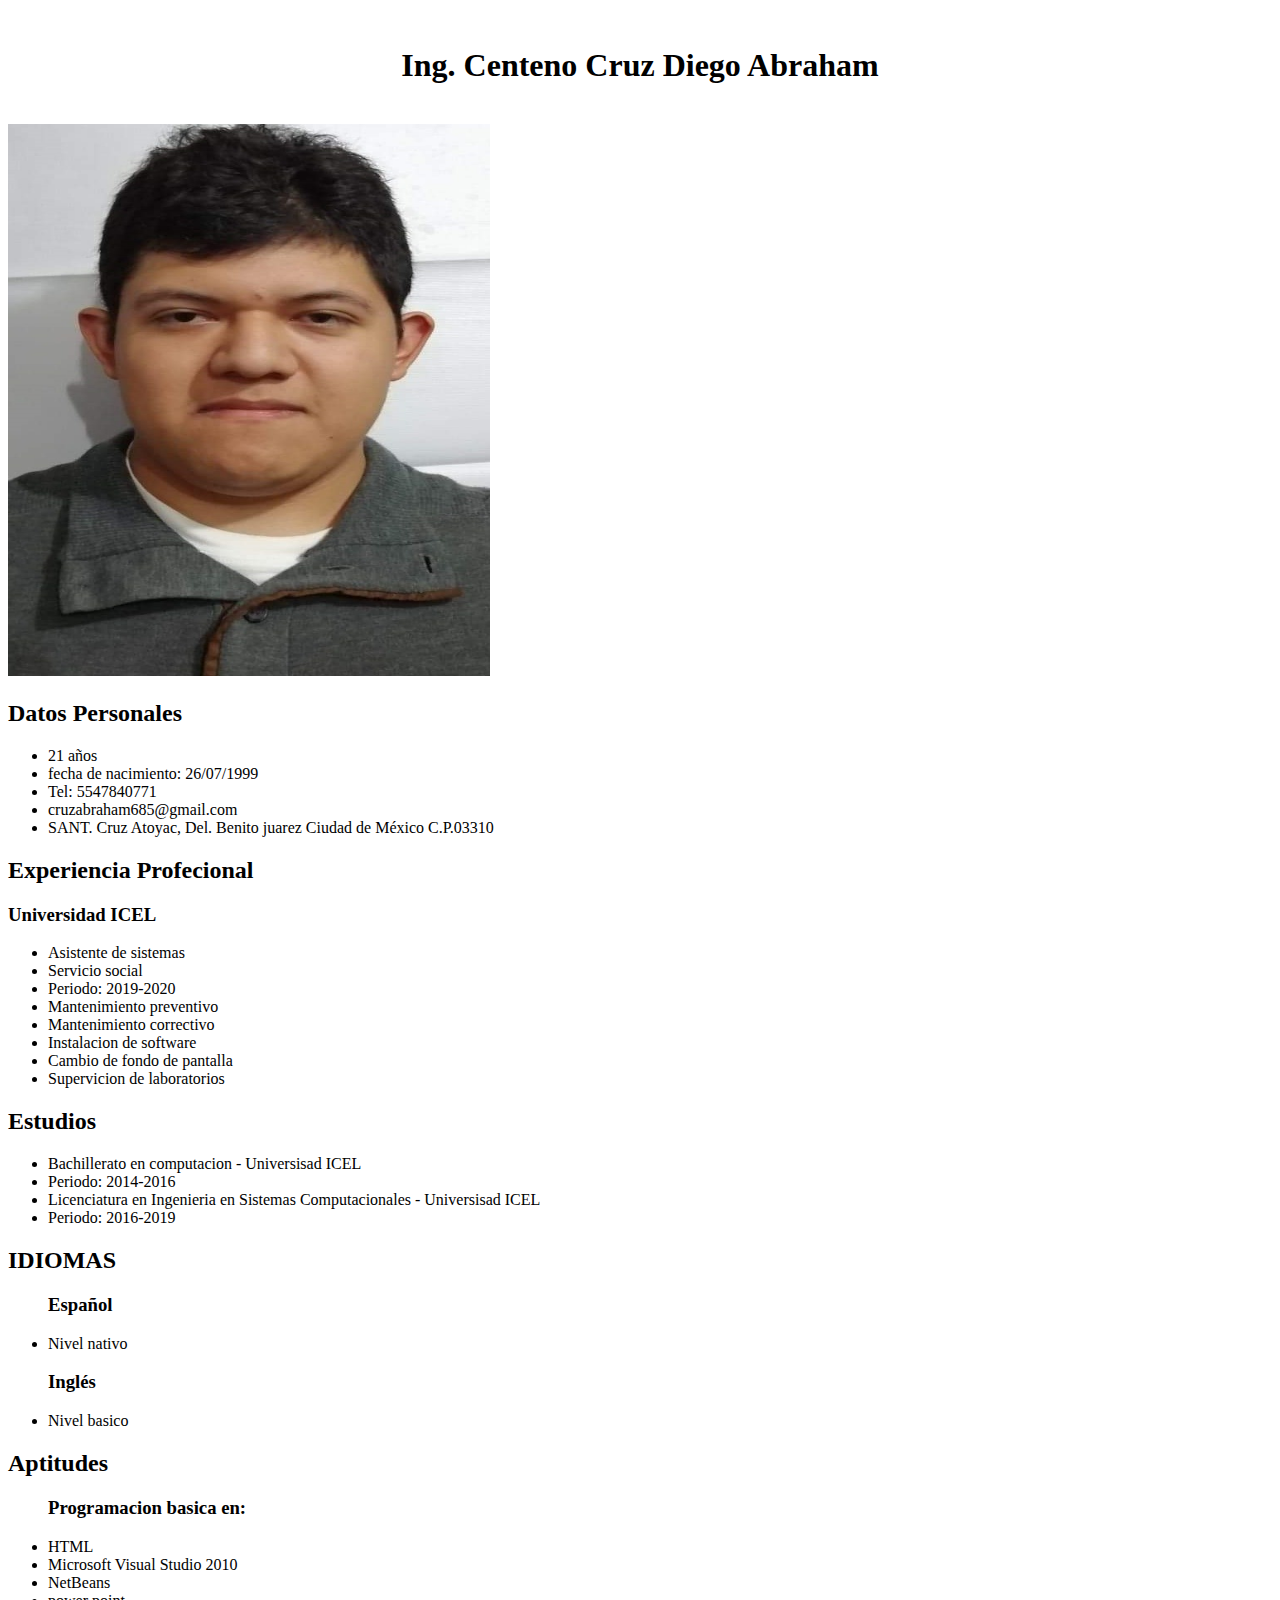
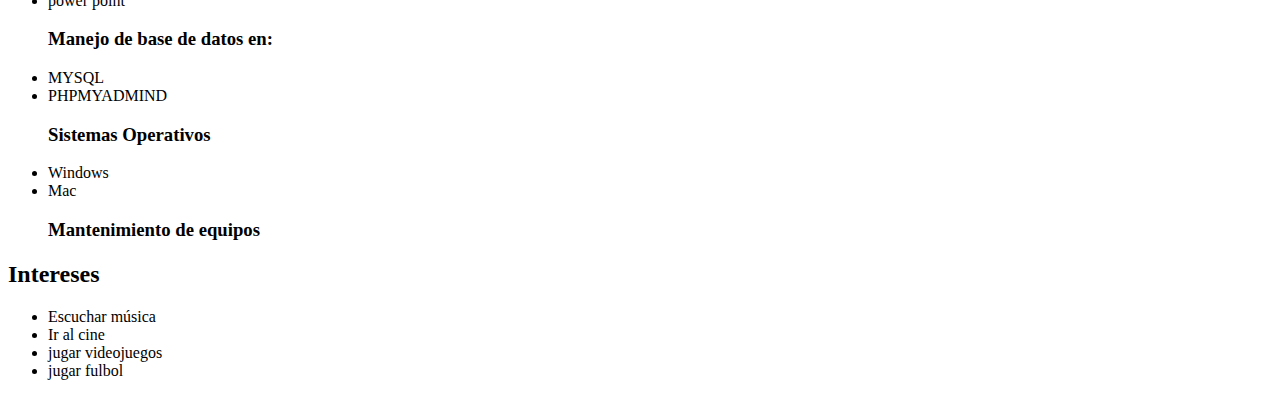
<file: curiculo.html>
<!DOCTYPE html>
<html>
<cabeza>
    <meta charset="UTF-8">
    <meta name="viewport" content="ancho= ancho del dispositivo, escala inicial = 1.0 ">
    <title>Curriculum Vitae</title>
</cabeza>

<cuerpo>
    <header>
       <br>
       <center> <h1> Ing. Centeno Cruz Diego Abraham</h1> </center>
        </br>
        <img src="127.jpeg" width="482" height="552"/>
    </header>

    <sección>
        <h2>Datos Personales</h2>
        <ul>
            <li>21 años</li>
            <li>fecha de nacimiento: 26/07/1999</li>
            <li>Tel: 5547840771</li>
            <li>cruzabraham685@gmail.com</li>
            <li>SANT. Cruz Atoyac, Del. Benito juarez Ciudad de México C.P.03310</li>
        </ul>
    </sección>

    <sección>
        <h2>Experiencia Profecional</h2>
        <h3>Universidad ICEL</h3>
        <ul>
           <li>Asistente de sistemas</li>
           <li>Servicio social</li>
           <li>Periodo: 2019-2020</li>
           <li>Mantenimiento preventivo</li>
           <li>Mantenimiento correctivo</li> 
           <li>Instalacion de software</li> 
           <li>Cambio de fondo de pantalla</li> 
           <li>Supervicion de laboratorios</li>
       </ul>
    </sección>

    <sección>
        <h2>Estudios</h2>
        <ul>
            <li>Bachillerato en computacion - Universisad ICEL</li>
            <li>Periodo: 2014-2016</li>
            <li>Licenciatura en Ingenieria en Sistemas Computacionales - Universisad ICEL</li>
            <li>Periodo: 2016-2019</li>
        </ul>
        </setion>

        <sección>
            <h2>IDIOMAS</h2>
            <ul>
            <h3>Español</h3>
                <li>Nivel nativo</li>
            <h3>Inglés</h3>
                <li>Nivel basico</li>
            </ul>
        </sección>

        <sección>
            <h2>Aptitudes</h2>
            <ul>
                <h3>Programacion basica en:</h3>
                <li>HTML</li>
                <li>Microsoft Visual Studio 2010</li>
                <li>NetBeans</li>
                <li>power point</li>
                <h3>Manejo de base de datos en:</h3>
                <li>MYSQL</li>
                <li>PHPMYADMIND</li>
                <h3>Sistemas Operativos</h3>
                <li>Windows</li>
                <li>Mac</li>
                <h3>Mantenimiento de equipos</h3>
            </ul>
        </sección>

        <seccion>
            <h2>Intereses</h2>
            <ul>
                <li>Escuchar música</li>
                <li>Ir al cine </li>
                <li>jugar videojuegos</li>
                <li>jugar fulbol</li>
            </ul>
        </seccion>
</cuerpo>

</html>
</file>
